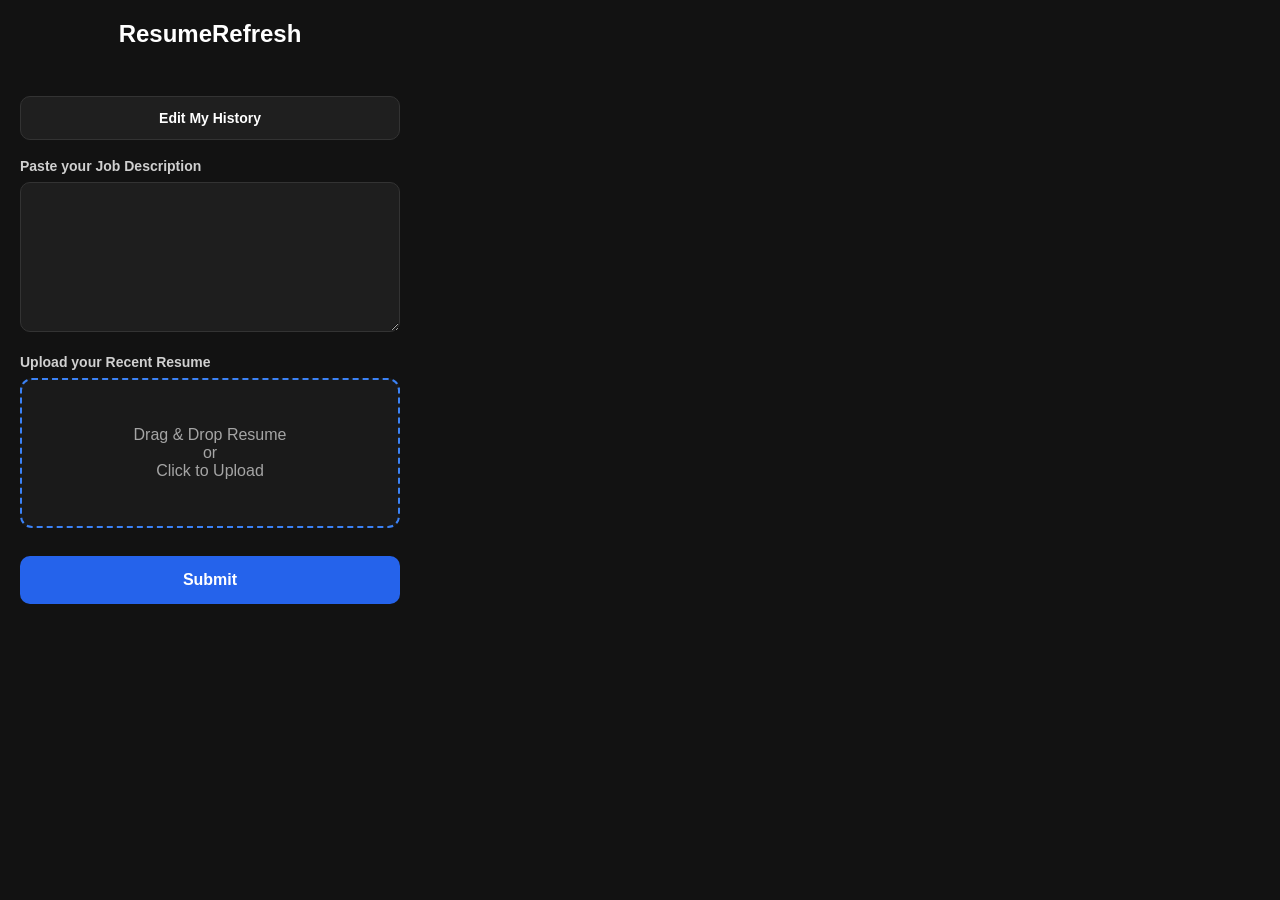
<file: makeing_extension_for_video/popup.html>
<!DOCTYPE html>
<html>

<head>
    <title>ResumeRefresh</title>
    <link rel="stylesheet" href="popup.css">
</head>

<body>

    <div class="container">

        <h2>
            Resume<span class="accent">Refresh</span>
        </h2>

        <div class="history-section">

            <button id="historyBtn" class="history-btn">
                Edit My History
            </button>

            <div id="historyMenu" class="history-menu">

                <button id="addProgressBtn">View Detailed History</button>

                <button id="changeHistoryBtn">Change Past History</button>

                <button id="viewHistoryBtn">Add New Progress</button>

                <button id="deleteHistoryBtn">Delete My History</button>

            </div>

        </div>

        <label>Paste your Job Description</label>

        <textarea
            id="jobDescription"
            placeholder="Paste the complete Job Description here...">
        </textarea>

        <label>Upload your Recent Resume</label>

        <div class="upload-box" id="dropArea">

            <input
                type="file"
                id="resume"
                accept=".pdf,.doc,.docx"
                hidden>

            <p id="fileName">
                Drag & Drop Resume
                <br>
                or
                <br>
                Click to Upload
            </p>

        </div>

        <button id="submitBtn">
            <span id="btnText">Submit</span>
            <span id="loader" class="loader"></span>
        </button>

    </div>

    <script src="popup.js"></script>

</body>

</html>
</file>
<file: makeing_extension_for_video/popup.css>
*{
    margin:0;
    padding:0;
    box-sizing:border-box;
    font-family: "Segoe UI", Arial, sans-serif;
}

body{
    width:420px;
    height:600px;
    background:#121212;
    color:#ffffff;
}

.container{
    padding:20px;
}

h2{
    text-align:center;
    margin-bottom:20px;
    color:#ffffff;
    font-size:24px;
}

label{
    display:block;
    margin-top:18px;
    margin-bottom:8px;
    font-size:14px;
    font-weight:600;
    color:#d0d0d0;
}

textarea{

    width:100%;
    height:150px;

    background:#1e1e1e;
    color:white;

    border:1px solid #333;
    border-radius:10px;

    padding:14px;

    font-size:14px;
    outline:none;

    transition:.2s;
}

textarea:focus{
    border-color:#3b82f6;
}

textarea::placeholder{
    color:#8b8b8b;
}

.upload-box{

    width:100%;
    height:150px;

    border:2px dashed #3b82f6;
    border-radius:12px;

    background:#1a1a1a;

    display:flex;
    justify-content:center;
    align-items:center;

    text-align:center;

    color:#a5a5a5;

    cursor:pointer;

    transition:.2s;
}

.upload-box:hover{

    background:#222;
    border-color:#60a5fa;
}

button{

    width:100%;
    height:48px;

    margin-top:28px;

    border:none;
    border-radius:10px;

    background:#2563eb;

    color:white;

    font-size:16px;
    font-weight:600;

    cursor:pointer;

    transition:.2s;
}

button:hover{

    background:#1d4ed8;
}

button:active{

    transform:scale(.98);
}


.history-section{

    position:relative;
    margin-bottom:18px;
}

.history-btn{

    width:100%;
    height:44px;

    background:#1f1f1f;

    color:white;

    border:1px solid #333;

    border-radius:10px;

    cursor:pointer;

    font-size:14px;
}

.history-btn:hover{

    background:#2b2b2b;
}

.history-menu{

    display:none;

    margin-top:8px;

    background:#1b1b1b;

    border:1px solid #333;

    border-radius:10px;

    overflow:hidden;
}

.history-menu button{

    width:100%;

    background:none;

    border:none;

    color:white;

    padding:14px;

    text-align:left;

    cursor:pointer;
}

.history-menu button:hover{

    background:#2c2c2c;
}




#submitBtn{

    display:flex;
    justify-content:center;
    align-items:center;
    gap:10px;
}

#submitBtn:disabled{

    opacity:0.7;
    cursor:not-allowed;
}

.loader{

    display:none;

    width:18px;
    height:18px;

    border:3px solid rgba(255,255,255,.3);
    border-top:3px solid white;

    border-radius:50%;

    animation:spin 0.8s linear infinite;
}

@keyframes spin{

    from{
        transform:rotate(0deg);
    }

    to{
        transform:rotate(360deg);
    }

}
</file>
